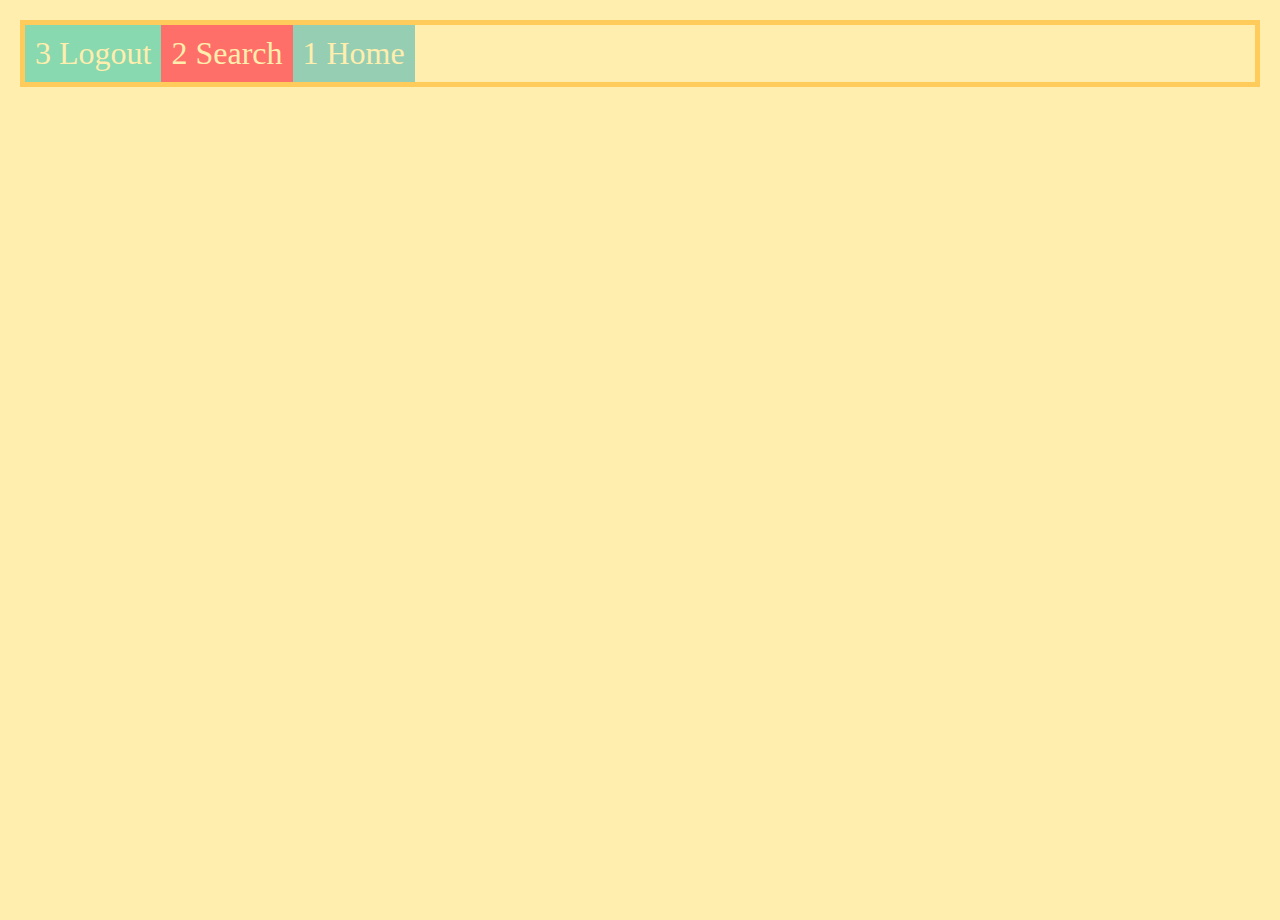
<file: index.html>
<!DOCTYPE html>
<html lang="en">
<head>
    <meta charset="UTF-8">
    <meta http-equiv="X-UA-Compatible" content="IE=edge">
    <meta name="viewport" content="width=device-width, initial-scale=1.0">
    <link rel="stylesheet" href="css/basic.css">
    <link rel="stylesheet" href="css/style.css">
    <title>Flexbox Lessons</title>
</head>
<body>
    <nav class="container">
        <div class="home nav-item item1">1 Home</div>
        <div class="search nav-item item2">2 Search</div>
        <div class="logout nav-item item3">3 Logout</div>
    </nav>
</body>
</html>
</file>
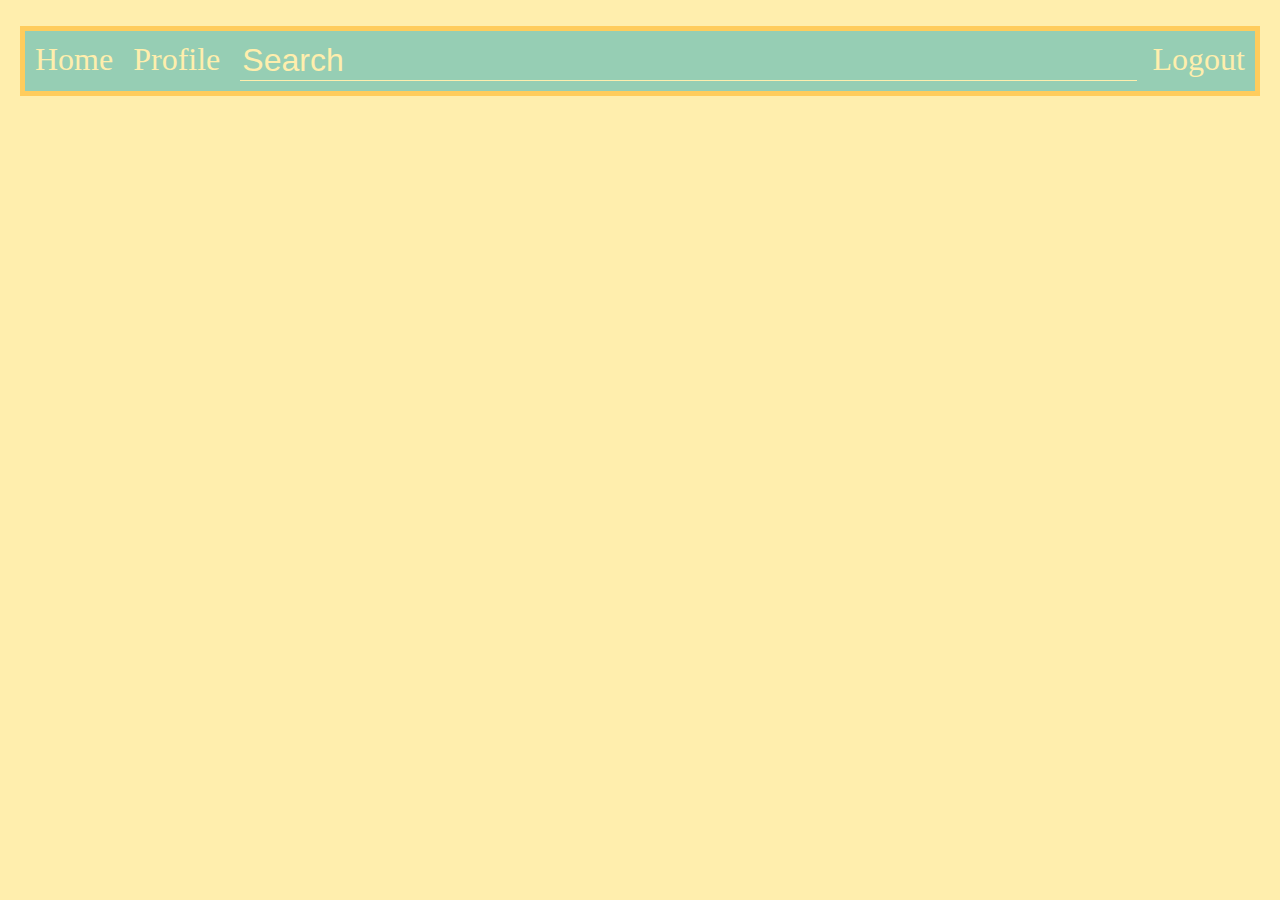
<file: index2.html>
<!DOCTYPE html>
<html lang="en">
<head>
    <meta charset="UTF-8">
    <meta http-equiv="X-UA-Compatible" content="IE=edge">
    <meta name="viewport" content="width=device-width, initial-scale=1.0">

    <link rel="stylesheet" href="basic2.css">
    <link rel="stylesheet" href="style2.css">
    <title>Flexbox Lessons</title>
</head>
<body>
    <nav>
        <ul class="container">
            <li>Home</li>
            <li>Profile</li>
            <li class="search">
                <input type="text" class="search-input" placeholder="Search">
            </li>
            <li>Logout</li>
        </ul>
    </nav>
</body>
</html>
</file>
<file: css/basic.css>
.container > div {
    padding: 10px;
    text-align: center;
    font-size: 2em;
    color: #ffeead;
}

html, body {
    background-color: #ffeead;
    margin: 10px;
    height: 100%; /* >>> NOTE height of html, body and container is 100% */
}

.container > div:nth-child(1){
    background-color: #96ceb4;
}

.container > div:nth-child(2){
    background-color: #ff6f69;
}

.container > div:nth-child(3){
    background-color: #88d8b0;
}
.container > div:nth-child(4){
    background-color: #88d7;
}
</file>
<file: css/style.css>
.container{
    border: 5px solid #ffcc5c;
    display: flex;
    /*height: 100%;*/
    /*align-items: center;
    flex-direction: column; /* >>> cross axis */
    /* flex-direction: row;  >>> main asix also default when using display: flex */
    /* justify-content: flex-end;   controls content among main axis 
    justify-content: flex-end;
    align-items: flex-end;
    height: 100%;*/
    /*flex-wrap: wrap;*/
}

.item1{
    order: 1;
}

.item2{
    order: 0;
}

.item3{
    order: -1;
}

/*.home{
    /*flex-grow: 1;
    flex-shrink: 1;
    flex: 1 1 200px; /*  shorthand for all three below */
    /*flex-grow: 1;  sets the grow rate of element over left-over space 
    flex-shrink: 1; /* sets the shrink rate of element over left-over space 
    flex-basis: 200px; /* flex-basis sets base width of the element 
}

/*.logout{
    /*flex-grow: 1;
    flex-shrink: 1;
    flex: 10 1 200px;
    /*flex-grow: 1;
    flex-shrink: 1;
    flex-basis: 200px;
}

/*.container > div{
    width: 300px;
}

/*.logout{
    align-self: flex-start;
}

.home {
    align-self: flex-end;
} */
/*  
justify-content: flex-start flex-end center space-around
space-between space-evenly

*/

/*.container > div{
    flex: 1; /* sets width of target to width of container(responsive) 
}*/

/*.home, .logout {
    flex: 1;  targets more than one flex item 
}*/

/*.home {
    margin-right: auto;  moves target along main axis 
}*/
</file>
<file: basic2.css>
.container > li {
    padding: 10px;
    text-align: center;
    font-size: 2em;
    color: #ffeead;
    box-sizing: border-box;
    background-color: #96ceb4;
    list-style-type: none;
}

html, body {
    background-color: #ffeead;
    margin: 10px;
}

.container{
    padding: 0;
}

.search-input{
    background-color: #ff6e68;
    font-size: 2rem;
    border: 0;
    width: 100%;
    outline: 0;
    background: transparent;
    border-bottom: 1px solid #ffeead;
    color: #ffeead;
}

::placeholder{
    color: #ffeead;
}

.search-input:focus{
    outline: none;
}

.container > li {
    background-color: #96ceb4;
}
</file>
<file: style2.css>
.container{
    display: flex;
    border: 5px solid #ffcc5c;
}

.search{
    flex: 1;
}

@media all and (max-width: 600px){
    .container{
        flex-wrap: wrap;
    }

    .container > li{
        flex: 1 1 50%;
    }

    .search > input{
        text-align: center;
    }
}

@media all and (max-width: 400px){
    .container > li{
        flex: 1 1 100%;
    }

    .search{
        order: 1;
    }
}
</file>
